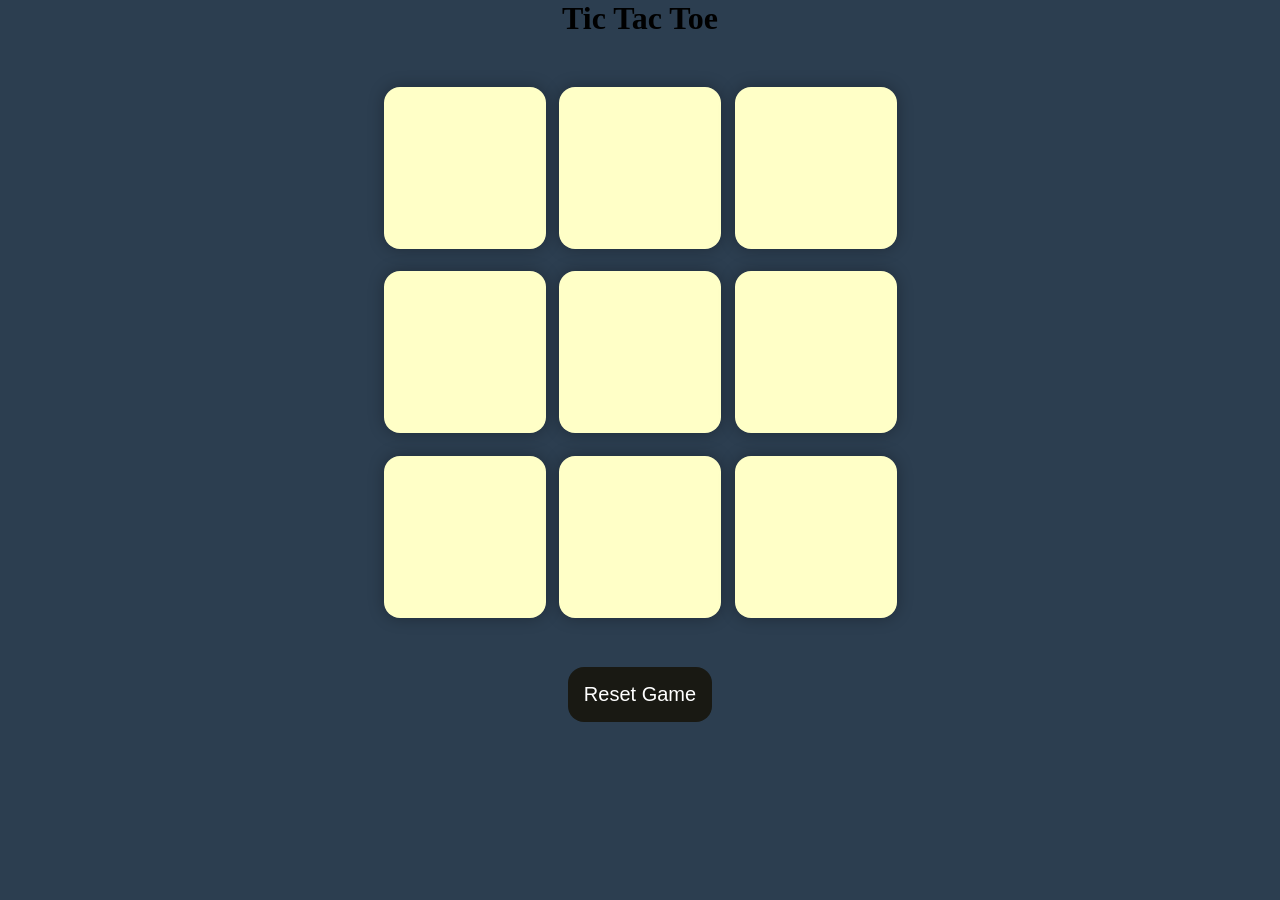
<file: index.html>
<!DOCTYPE html>
<html lang="en">
<head>
    <meta charset="UTF-8">
    <meta name="viewport" content="width=device-width, initial-scale=1.0">
    <link rel="stylesheet" href="style.css"/>
    <title>Tic Vs Toe</title>
</head>
<body>

    <h1>Tic Tac Toe</h1>
   
    <main>



        <div class="msg-container hide">
            <p id="msg">Winner</p>
            <button id="new-btn">New Game</button>
          </div>
        <div class="container ">
            <div class="game">
                 <button class="box"></button>
                 <button class="box"></button>
                 <button class="box"></button>
                 <button class="box"></button>
                 <button class="box"></button>
                 <button class="box"></button>
                 <button class="box"></button>
                 <button class="box"></button>
                 <button class="box"></button>
            </div>
           
        </div>
        <button id="reset-btn">Reset Game</button>          
      
        
    </main>
    
    <script src="shared.js"></script>

    <script src="script.js"></script>

</body>
</html>
</file>
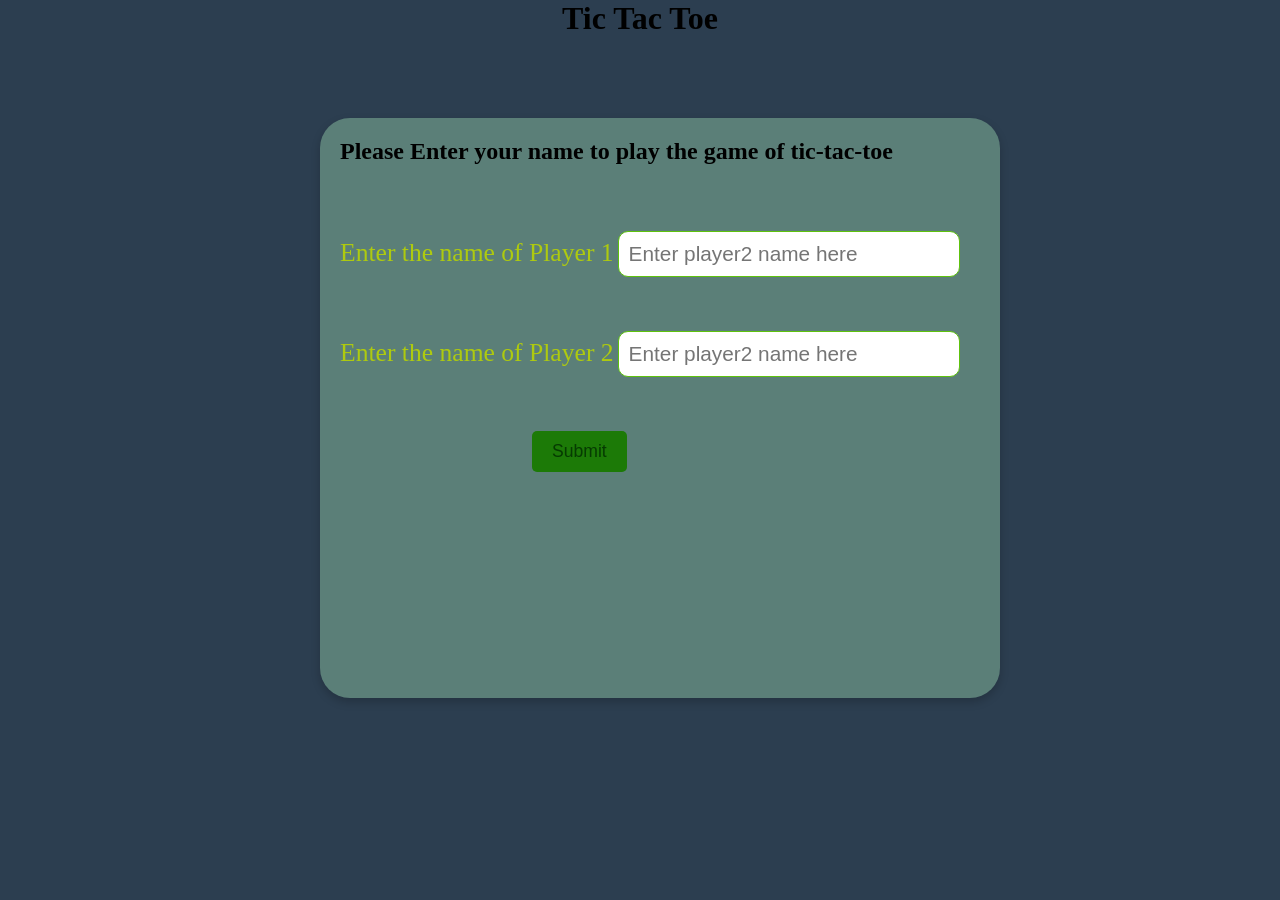
<file: introPage.html>
<!DOCTYPE html>
<html lang="en">
<head>
    <meta charset="UTF-8">
    <meta name="viewport" content="width=device-width, initial-scale=1.0">
    <link rel="stylesheet" href="style.css"/>
    <title>Tic Vs Toe</title>
</head>
<body>

    <h1>Tic Tac Toe</h1>
    <br><br>
    
    <main>
        <div class="form">
            <h2> Please Enter your name to play the game of tic-tac-toe</h2>
            <br><br>
            <form id="playerForm">
                <label class="label">Enter the name of Player 1</label>
                <input class="input" type="text" id="player1" name="player1" placeholder="Enter player2 name here" required>
                <br><br><br><br>
    
                <label class="label">Enter the name of Player 2</label>
                <input class ="input" type="text" id="player2" name="player2" placeholder="Enter player2 name here" required>
                <br><br><br><br>
                <button class="submit" type="submit">Submit</button>
    
            </form>
        </div>

    </main>   

    <script src="shared.js"></script>
    <script src="script2.js"></script>

</body>
</html>
</file>
<file: style.css>
* {
    margin: 0;
    padding: 0;
  }
  
  body {
    background-color: #2c3e50;
    text-align: center;
  }
  
  .container {
    height: 70vh;
    display: flex;
  
    justify-content: center;
    align-items: center;
  }
  
  .game {
    height: 60vmin;
    width: 60vmin;
    display: flex;
    flex-wrap: wrap;
    justify-content: center;
    align-items: center;
    gap: 1.5vmin;
  }
  
  .box {
    height: 18vmin;
    width: 18vmin;
    border-radius: 1rem;
    border: none;
    box-shadow: 0 0 1rem rgba(0, 0, 0, 0.3);
    font-size: 8vmin;
    color: #b0413e;
    background-color: #ffffc7;
  }
  
  #reset-btn {
    padding: 1rem;
    font-size: 1.25rem;
    background-color: #191913;
    color: #fff;
    border-radius: 1rem;
    border: none;
  }
  
  #new-btn {
    padding: 1rem;
    font-size: 1.25rem;
    background-color: #191913;
    color: #fff;
    border-radius: 1rem;
    border: none;
  }
  
  #msg {
    color: #ffffc7;
    font-size: 5vmin;
  }
  
  .msg-container {
    height: 100vmin;
    display: flex;
    justify-content: center;
    align-items: center;
    flex-direction: column;
    gap: 4rem;
  }
  
  .hide {
    display: none;
  }

.form {
    background-color: #5B7F78;
    height: 60vmin;
    width: 50vw;
    margin-left: 25%;
    text-align: left;
    border-radius: 30px;
    margin-top: 5vh;
    padding: 20px;
    box-shadow: 0 4px 10px rgba(0, 0, 0, 0.2); 
    display: flex;
    flex-direction: column; 
    gap: 15px; 
}

.label {
  font-size: 1.6em; /* Larger font for labels */
  color: #aeca0f; /* White color for label text */
  margin-bottom: 5px; /* Margin below labels */
}

.input[type="text"] {
    width: 50%;
    padding: 10px;
    margin: 10px 2 20px;
    border-radius: 10px;
    border: 1px solid #5ec20d;
    font-size: 1.3em;
}


.submit {
    background-color: #1c7a07;
    color: rgb(6, 59, 2);
    padding: 10px 20px;
    margin-left: 30%;
    border: none;
    border-radius: 5px;
    font-size: 1.1em;
    cursor: pointer;
    align-content: center;
    transition: background-color 0.3s ease;
}
</file>
